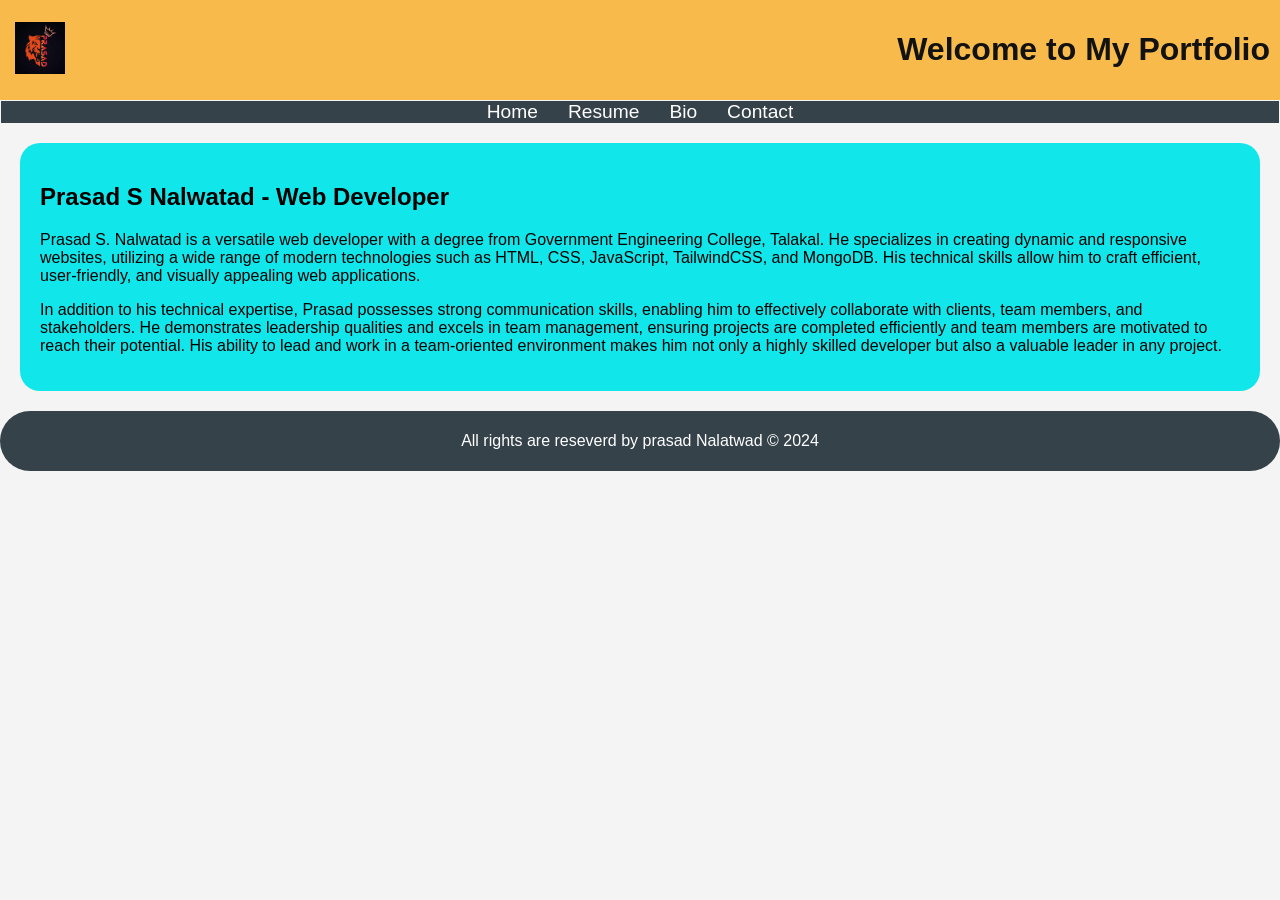
<file: BIO.HTML>
<!DOCTYPE html>
<html lang="en">

<head>
    <meta charset="UTF-8">
    <meta name="viewport" content="width=device-width, initial-scale=1.0">
    <title>Bio</title>
    <link rel="stylesheet" href="STYLE.CSS">
</head>

<body>
    <header>
        <a><img src="../IMG/logo.jpeg" alt="logo" style="width:50px;"></a>
        <h1>Welcome to My Portfolio</h1>
    </header>
    <nav>
        <ul>
            <li><a href="INDEX.HTML">Home</a></li>
            <li><a href="RESUME.HTML">Resume</a></li>
            <li><a href="BIO.HTML">Bio</a></li>
            <li><a href="contact.html">Contact</a></li>
        </ul>
    </nav>

    <main>
        <h2>Prasad S Nalwatad - Web Developer</h2>
        <p>Prasad S. Nalwatad is a versatile web developer with a degree from Government Engineering College, Talakal.
            He specializes in creating dynamic and responsive websites, utilizing a wide range of modern technologies
            such as HTML, CSS, JavaScript, TailwindCSS, and MongoDB. His technical skills allow him
            to craft efficient, user-friendly, and visually appealing web applications.</p>
        <p>
            In addition to his technical expertise, Prasad possesses strong communication skills, enabling him to
            effectively collaborate with clients, team members, and stakeholders. He demonstrates leadership
            qualities and excels in team management, ensuring projects are completed efficiently and team members
            are motivated to reach their potential. His ability to lead and work in a team-oriented environment makes
            him not only a highly skilled developer but also a valuable leader in any project.</p>
    </main>
    <footer>
        <p>All rights are reseverd by prasad Nalatwad &copy; 2024</p>
    </footer>

</body>


</html>
</file>
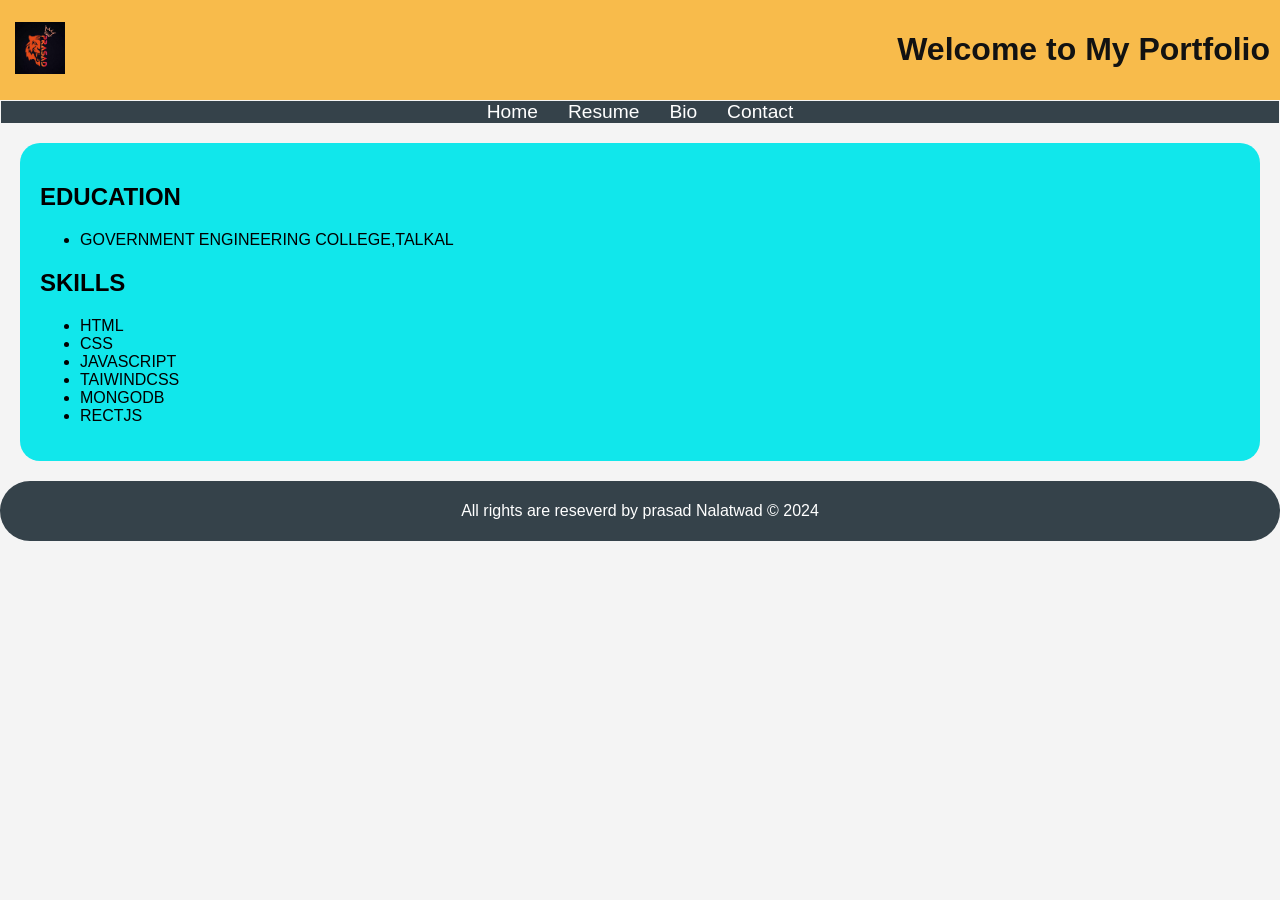
<file: RESUME.HTML>
<!DOCTYPE html>
<html lang="en">

<head>
    <meta charset="UTF-8">
    <meta name="viewport" content="width=device-width, initial-scale=1.0">
    <title>Resume</title>
    <link rel="stylesheet" href="STYLE.CSS">
</head>

<body>
    <header>
        <a><img src="/IMG/logo.jpeg" alt="logo" style="width:50px;"></a>
        <h1>Welcome to My Portfolio</h1>
    </header>
    <nav>
        <ul>
            <li><a href="INDEX.HTML">Home</a></li>
            <li><a href="RESUME.HTML">Resume</a></li>
            <li><a href="BIO.HTML">Bio</a></li>
            <li><a href="contact.html">Contact</a></li>
        </ul>
    </nav>

    <main>
        <h2>EDUCATION</h2>
        <ul>
            <li>GOVERNMENT ENGINEERING COLLEGE,TALKAL </li>
        </ul>

        <h2>SKILLS</h2>
        <ul>
            <li>HTML</li>
            <li>CSS</li>
            <li>JAVASCRIPT</li>
            <li>TAIWINDCSS</li>
            <li>MONGODB</li>
            <li>RECTJS</li>
        </ul>
    </main>
    <footer>
        <p>All rights are reseverd by prasad Nalatwad &copy; 2024</p>
    </footer>

</body>

</html>
</file>
<file: STYLE.CSS>
body {
    font-family: Arial, sans-serif;
    margin: 0;
    padding: 0;
    background-color: #f4f4f4;
}
h1{
    color: hwb(120 7% 93%);
}

header {
    background: #f8bb4b;
    color: #ffffff;
    padding: 10px 0;
    padding-left: 15px;
    padding-right: 10px ;
    display: flex;
   align-items: center;
   justify-content: space-between;
}

nav ul {
    margin:1px;
    padding: 20px;
    font-size: larger;
    display: flex;
    justify-content: center;
    align-items: center;
    background-color: #35424a;
    list-style: none;
    padding: 0;
}

nav ul li {
    display: inline;
    margin: 0 15px;
}

nav ul li a {
    color: #ffffff;
    text-decoration: none;
    border-radius: 12px;
}
nav ul li a:hover{
    color:#190aed;
    background-color: rgb(21, 243, 195);
}

main {
    padding: 20px;
    background-color:rgb(17, 231, 235);
    border-radius: 20px;
    margin: 20px;
}

footer {
    text-align: center;
    border-radius: 40px;
    padding: 5px 0;

    background: #35424a;
    color: #ffffff;
    position: relative;
    bottom: 0;
    width: 100%;
}
</file>
